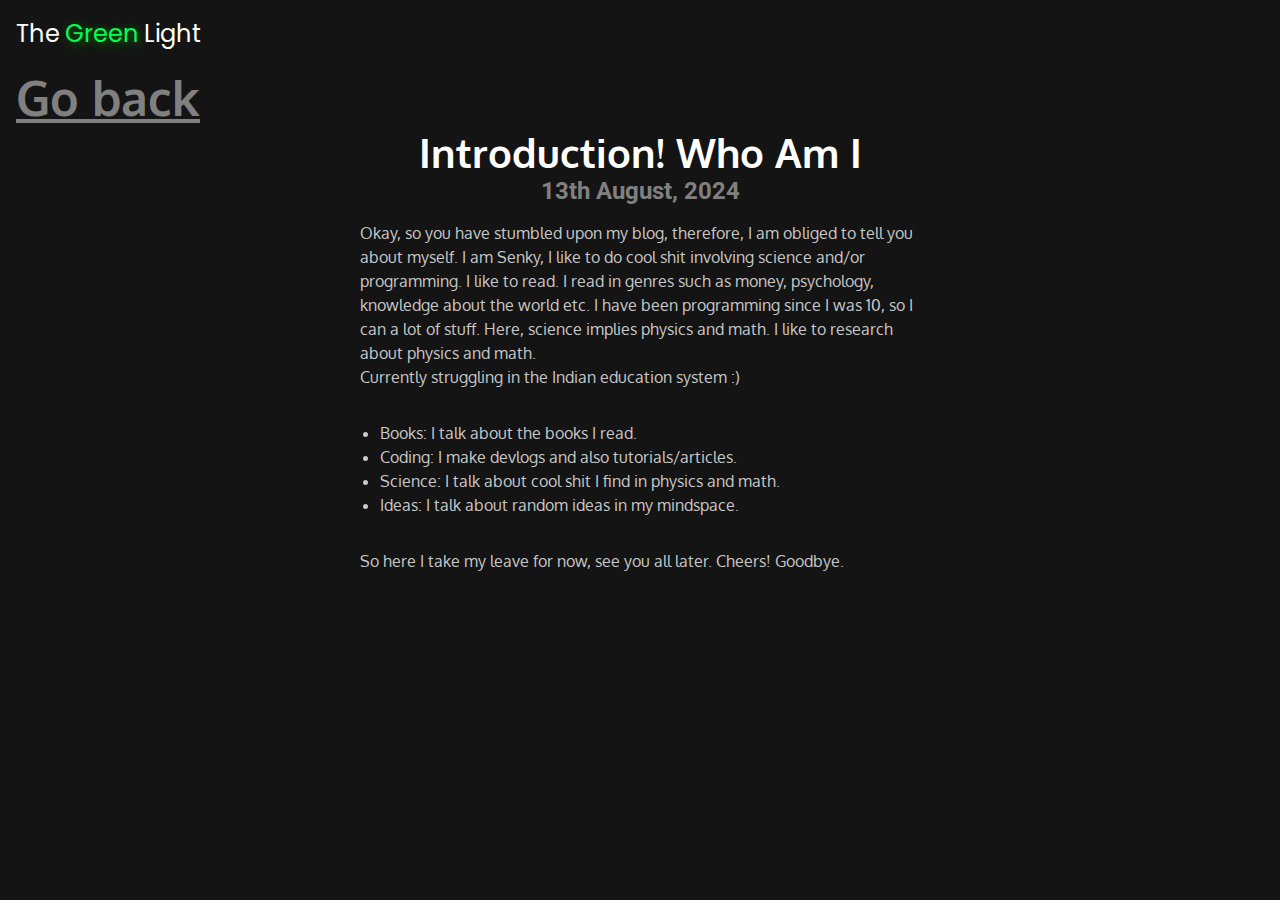
<file: output/blog-1.html>
<!DOCTYPE html><head>    <title>The Green Light</title></head><link rel="stylesheet" href="style.css"><body><div class = "logo">  <div class="the">The</div>  <div class="green">Green</div>  <div class="light">Light</div></div><a class="return" href="blogs.html"> Go back </a>  <div class="title">Introduction! Who Am I</div>  <div class="date">13th August, 2024</div>  <div class="content"><p>Okay, so you have stumbled upon my blog, therefore, I am obliged to tell you about myself. I am Senky, I like to do cool shit involving science and/or programming. I like to read. I read in genres such as money, psychology, knowledge about the world etc. I have been programming since I was 10, so I can a lot of stuff. Here, science implies physics and math. I like to research about physics and math. <br />Currently struggling in the Indian education system :)</p><ul><li>Books: I talk about the books I read.</li><li>Coding: I make devlogs and also tutorials/articles.</li><li>Science: I talk about cool shit I find in physics and math.</li><li>Ideas: I talk about random ideas in my mindspace.</li></ul><p>So here I take my leave for now, see you all later. Cheers! Goodbye.</p></div></body></html>
</file>
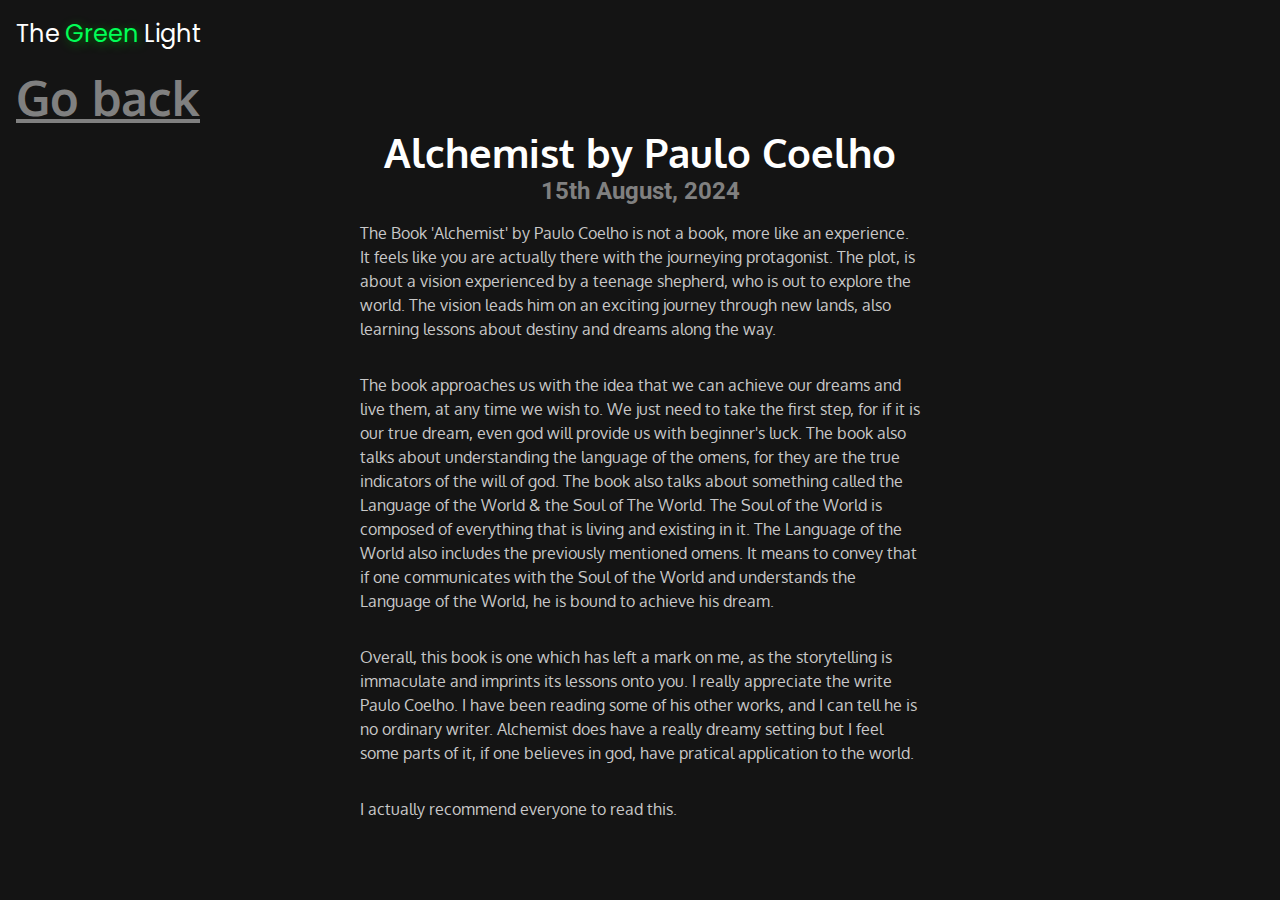
<file: output/blog-2.html>
<!DOCTYPE html><head>    <title>The Green Light</title></head><link rel="stylesheet" href="style.css"><body><div class = "logo">  <div class="the">The</div>  <div class="green">Green</div>  <div class="light">Light</div></div><a class="return" href="blogs.html"> Go back </a>  <div class="title">Alchemist by Paulo Coelho</div>  <div class="date">15th August, 2024</div>  <div class="content"><p>The Book 'Alchemist' by Paulo Coelho is not a book, more like an experience. It feels like you are actually there with the journeying protagonist. The plot, is about a vision experienced by a teenage shepherd, who is out to explore the world. The vision leads him on an exciting journey through new lands, also learning lessons about destiny and dreams along the way.</p><p>The book approaches us with the idea that we can achieve our dreams and live them, at any time we wish to. We just need to take the first step, for if it is our true dream, even god will provide us with beginner's luck. The book also talks about understanding the language of the omens, for they are the true indicators of the will of god. The book also talks about something called the Language of the World &amp; the Soul of The World. The Soul of the World is composed of everything that is living and existing in it. The Language of the World also includes the previously mentioned omens. It means to convey that if one communicates with the Soul of the World and understands the Language of the World, he is bound to achieve his dream.</p><p>Overall, this book is one which has left a mark on me, as the storytelling is immaculate and imprints its lessons onto you. I really appreciate the write Paulo Coelho. I have been reading some of his other works, and I can tell he is no ordinary writer. Alchemist does have a really dreamy setting but I feel some parts of it, if one believes in god, have pratical application to the world.</p><p>I actually recommend everyone to read this.</p></div></body></html>
</file>
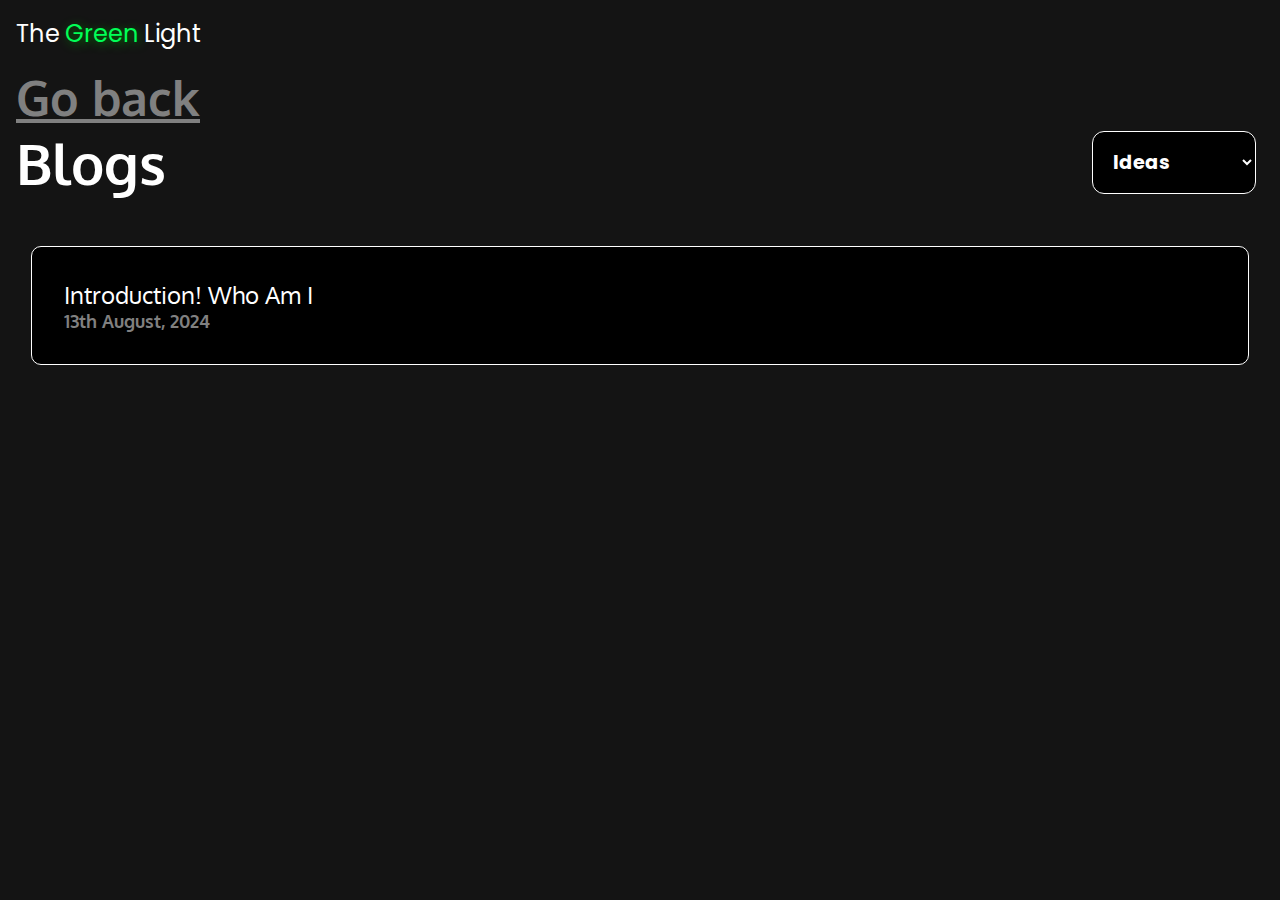
<file: output/blogs.html>
<html><head>    <title>The Green Light</title></head><link rel="stylesheet" href="blogs.css"><body><div class = "logo">  <div class="the">The</div>  <div class="green">Green</div>  <div class="light">Light</div></div><a class="return" href="index.html"> Go back </a><div class="cont"><div class="title">Blogs</div><select class="dd" onchange="refresh(this.value)">  <option value="books">Books</option>  <option value="coding">Coding</option>  <option value="science">Science</option>  <option value="idea" selected>Ideas</option></select></div><div class="posts">          <a class="post hidden" href="blog-2.html" data-sr="0" data-tag="books">        <div class="post-title">Alchemist by Paulo Coelho</div>        <div class="post-date">15th August, 2024</div>      </a>          <a class="post hidden" href="blog-1.html" data-sr="0" data-tag="idea">        <div class="post-title">Introduction! Who Am I</div>        <div class="post-date">13th August, 2024</div>      </a></div><script defer>let blogs_count = Math.trunc( (document.querySelectorAll("[data-tag]").length)/4 );function refresh(tag){  let blogs = document.querySelectorAll("[data-tag]");  blogs.forEach((e) => {    if(e.getAttribute("data-tag") === tag){      e.classList.remove("hidden")    }    else{      e.classList.add("hidden")    }  });};let currentPage = 0;refresh("idea")</script></body></html>
</file>
<file: output/style.css>
@import url('https://fonts.googleapis.com/css2?family=Poppins:ital,wght@0,100;0,200;0,300;0,400;0,500;0,600;0,700;0,800;0,900;1,100;1,200;1,300;1,400;1,500;1,600;1,700;1,800;1,900&display=swap');
@import url('https://fonts.googleapis.com/css2?family=Lora:ital,wght@0,400..700;1,400..700&family=Roboto:ital,wght@0,100;0,300;0,400;0,500;0,700;0,900;1,100;1,300;1,400;1,500;1,700;1,900&display=swap');
@import url('https://fonts.googleapis.com/css2?family=Oxygen+Mono&display=swap');
@import url('https://fonts.googleapis.com/css2?family=Oxygen+Mono&family=Oxygen:wght@300;400;700&display=swap');
body{
  background-color: rgb(20,20,20);
  margin: 0;
  padding:0;
  font-family: oxygen;
  color:white;
  margin-bottom: 1rem;
}

.logo{
  display:flex;
  font-size: 1.5rem;
  font-weight: light;
  font-family: Poppins;
  margin: 1rem;
}

.logo .green{
  color:#00FF57;
  margin: 0 0.3rem;
  text-shadow: 2px 2px 10px green;
}

.return{
  margin-left: 1rem;
  font-size: 3rem;
  font-weight: bold;
  color: grey;
  font-family: Oxygen;
}

.title{
  display:flex;
  justify-content: center;
  font-size: 2.5rem;
  margin: 0 10rem;
  font-weight: bold;
  text-align: center;
  font-family: Oxygen;
}

p, li{
  font-size: 1rem;
  color: rgb(200,200,200);
  font-family: "Oxygen";
  line-height: 1.5;
  width: 35rem;
  text-align: left;
}

.content{
  display:flex;
  flex-direction: column;
  align-items: center;
}

.date{
  font-size: 1.5rem;
  color:grey;
  display:flex;
  justify-content: center;
  font-weight: bold;
  font-family: Roboto;
}

@media only screen and (max-width: 1080px) {
  body {
    
  }
  .title{
    font-size: 3rem
  }
}


@media only screen and (max-width: 760px) {
  body {
    
  }
  .title{
    font-size: 3rem;
    margin: 1rem;
  }
}
</file>
<file: output/blogs.css>
@import url('https://fonts.googleapis.com/css2?family=Poppins:ital,wght@0,100;0,200;0,300;0,400;0,500;0,600;0,700;0,800;0,900;1,100;1,200;1,300;1,400;1,500;1,600;1,700;1,800;1,900&display=swap');
@import url('https://fonts.googleapis.com/css2?family=Oxygen+Mono&display=swap');
@import url('https://fonts.googleapis.com/css2?family=Oxygen+Mono&family=Oxygen:wght@300;400;700&display=swap');
@import url('https://fonts.googleapis.com/css2?family=Roboto:ital,wght@0,100;0,300;0,400;0,500;0,700;0,900;1,100;1,300;1,400;1,500;1,700;1,900&display=swap');
body{
  background-color: rgb(20,20,20);
  margin: 0;
  padding:0;
  font-family: Oxygen;
  color:white;
}

.logo{
  display:flex;
  font-size: 1.5rem;
  font-weight: light;
  font-family: Poppins;
  margin: 1rem;
}

.logo .green{
  color:#00FF57;
  margin: 0 0.3rem;
  text-shadow: 2px 2px 10px green;
}

.return{
  margin-left: 1rem;
  font-size: 3rem;
  font-weight: bold;
  color: grey;
  text-decoration: revert;
}

.title{
  width: min-content;
  font-size: 3.5rem;
  font-weight: bold;
  text-align: center;
  font-family:oxygen;
}

p{
  font-size: 2rem;
  margin: 0 3rem;
  color: grey;
}

.date{
  font-size: 1.5rem;
  color:grey;
  display:flex;
  justify-content: center;
  font-weight: bold;
}


.cont{
  display:flex;
  justify-content: space-between;
  margin-left: 1rem;
  flex-direction: row;
  align-items: center;
}

.dd{
  width: min-content;
  height: min-content;
  padding: 1rem;
  background-color: black;
  border: 1px solid white;
  color: white;
  font-family: Poppins;
  padding-right: 3rem;
  font-weight: bold;
  border-radius: 12px;
  font-size: 1.2rem;
  margin-right: 1.5rem;
}


.posts{
  display:flex;
  flex-direction: column;
  justify-content: start;
  align-items: center;
  margin-top: 2rem;
}

.post{
  width: 90vw;
  background-color: black;
  padding: 2rem;
  border: 1px solid white;
  border-radius: 10px;
  margin: 1rem 0;
  transition: 500ms all ease;
  font-family: "Oxygen";
}

.post:hover{
  border: 1px solid #00FF57;
}

.post-title{
  font-size: 1.5rem;
  font-weight: thin;
}

.post-date{
  font-size: 1.1rem;
  color: grey;
  font-weight: bold;
}




@media only screen and (max-width: 800px) {
  body {
    
  }
  .title{
    font-size: 3rem;
  }
 
  .post{
    padding: 1rem;
    width: 80%;
  }
}

.hidden{
  display: none;
}

a{
  text-decoration: none;
  color: white;
}
</file>
